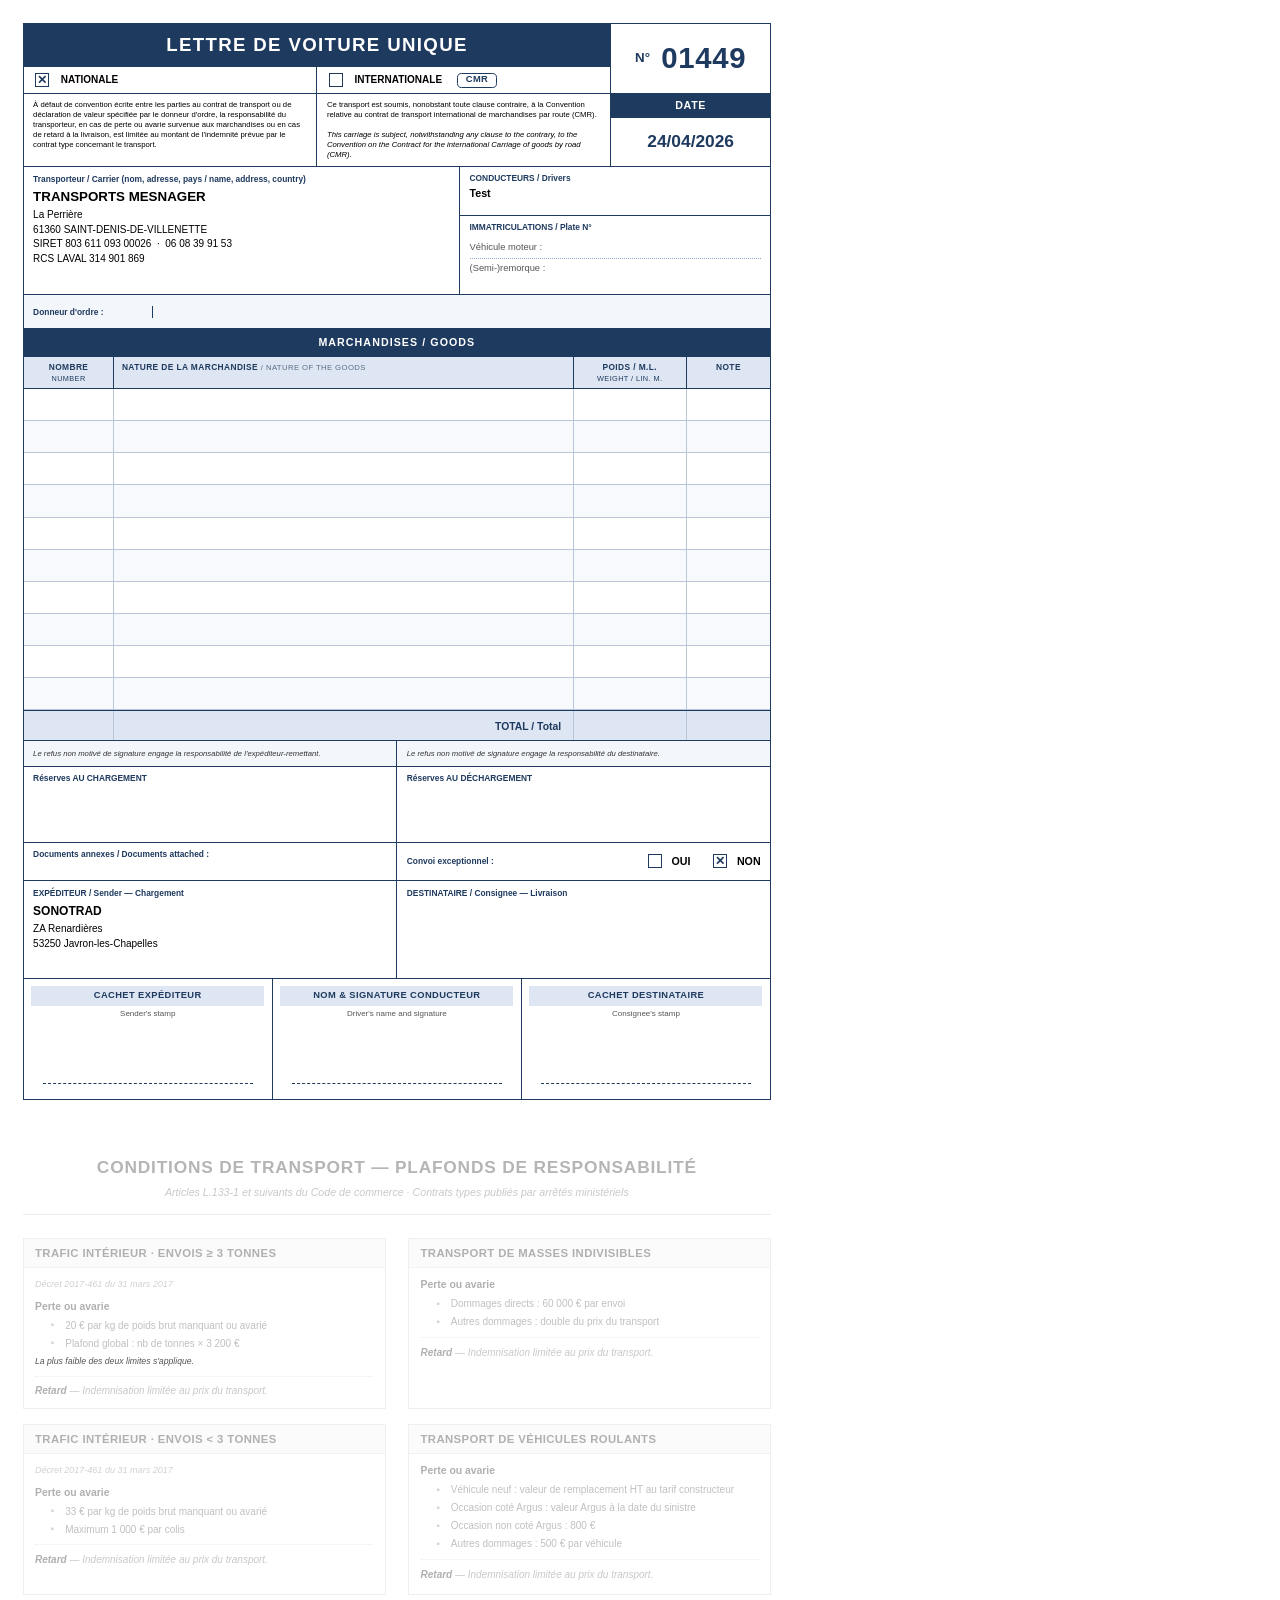
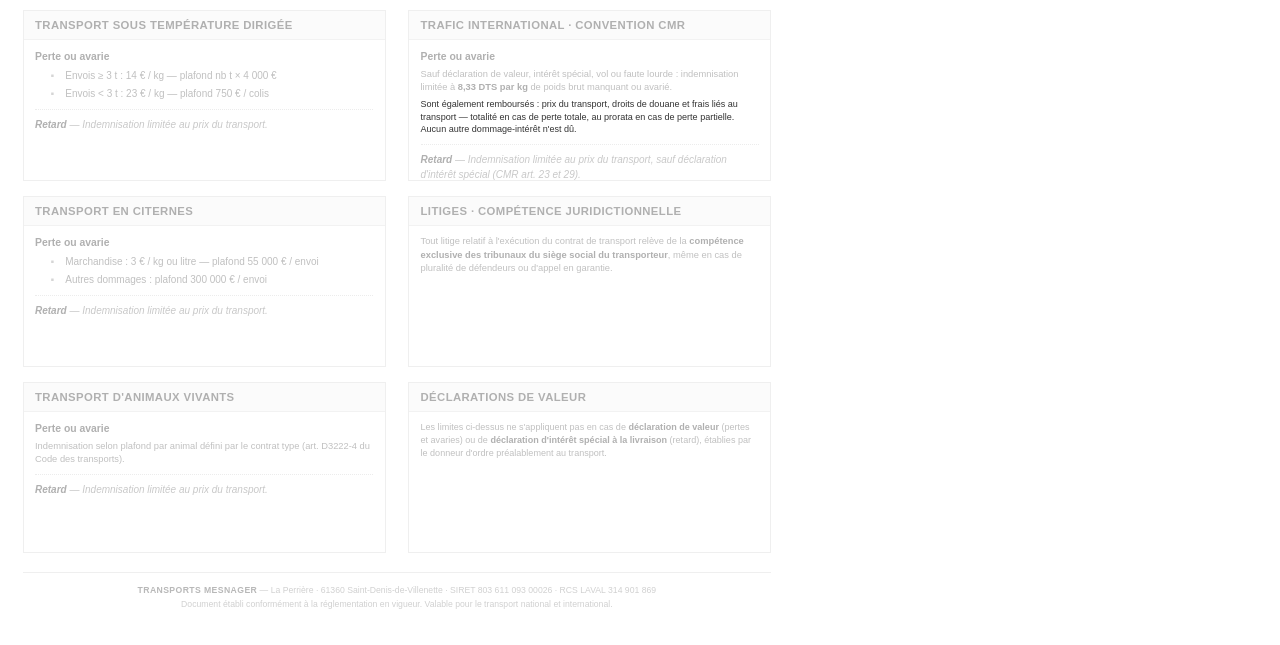
<file: lv_modele_corrige.html>
<!DOCTYPE html>
<html lang="fr">
<head>
<meta charset="UTF-8">
<title>LV 01449 — Modèle corrigé</title>
<style>
  * { box-sizing: border-box; margin: 0; padding: 0; }

  html, body {
    background: #fff;
    font-family: Helvetica, Arial, sans-serif;
    color: #000;
  }
  body {
    margin: 0;
    padding: 0;
  }

  /* ═══════════════════════════════════════════════════════════════════════════
     PAGE A4 — 210 × 297 mm, marges réduites à 6 mm pour exploiter l'espace
     ═══════════════════════════════════════════════════════════════════════════ */
  @page {
    size: A4;
    margin: 0;
  }
  .page {
    width: 210mm;
    height: 297mm;
    background: #fff;
    padding: 6mm;
    font-size: 7.5pt;
    line-height: 1.25;
    display: flex;
    flex-direction: column;
    overflow: hidden;
    page-break-after: always;
    box-sizing: border-box;
  }
  .page:last-child { page-break-after: auto; }

  /* Structure principale : empile les sections, la marchandises prend l'espace restant */
  .doc {
    display: flex;
    flex-direction: column;
    height: 100%;
    border: 0.6pt solid #1f3a5f;
  }

  /* ── Réinit ── */
  .row       { display: flex; }
  .cell      { padding: 1.3mm 2mm; overflow: hidden; }
  .bordered  { border-top: 0.4pt solid #1f3a5f; }
  .bdr-r     { border-right: 0.4pt solid #1f3a5f; }
  .bold      { font-weight: bold; }
  .small     { font-size: 5.8pt; line-height: 1.3; }
  .tiny      { font-size: 5.3pt; line-height: 1.25; }
  .label     { font-weight: bold; font-size: 6.3pt; color: #1f3a5f; text-transform: none; }
  .white     { color: #fff; }
  .center    { text-align: center; }

  /* ═══════════════════════════════════════════════════════════════════════════
     ZONE SUPÉRIEURE — Layout 2 colonnes
     Gauche (flex 1) : titre + NATIONALE/CMR + mentions légales FR/CMR
     Droite (42mm)  : N° en haut + DATE en dessous (bloc unifié)
     ═══════════════════════════════════════════════════════════════════════════ */
  .top-zone {
    display: flex;
    align-items: stretch;
  }
  .top-left {
    flex: 1;
    display: flex;
    flex-direction: column;
    border-right: 0.4pt solid #1f3a5f;
    min-width: 0;
  }
  .top-right {
    flex: 0 0 42mm;
    display: flex;
    flex-direction: column;
    align-items: stretch;
  }

  /* Bloc N° (haut) — occupe la hauteur du titre + ligne NATIONALE/CMR */
  .top-right .num-block {
    flex: 0 0 18.5mm;
    background: #fff;
    display: flex;
    align-items: center;
    justify-content: center;
    gap: 3mm;
    padding: 0 3mm;
    border-bottom: 0.4pt solid #1f3a5f;
  }
  .top-right .num-block .num-label {
    font-size: 10pt;
    font-weight: bold;
    color: #1f3a5f;
  }
  .top-right .num-block .num-value {
    font-size: 22pt;
    font-weight: bold;
    color: #1f3a5f;
    letter-spacing: 0.5pt;
  }

  /* Bloc DATE (bas) */
  .top-right .date-block {
    flex: 1;
    display: flex;
    flex-direction: column;
    align-items: stretch;
  }
  .top-right .date-block .date-header {
    background: #1f3a5f;
    color: #fff;
    font-weight: bold;
    font-size: 8pt;
    text-align: center;
    padding: 1.5mm;
    letter-spacing: 0.5pt;
  }
  .top-right .date-block .date-value {
    flex: 1;
    display: flex;
    align-items: center;
    justify-content: center;
    font-size: 13pt;
    font-weight: bold;
    color: #1f3a5f;
  }

  /* ═══════════════════════════════════════════════════════════════════════════
     1. TITRE (dans top-left)
     ═══════════════════════════════════════════════════════════════════════════ */
  .header-title {
    background: #1f3a5f;
    color: #fff;
    display: flex;
    align-items: center;
    justify-content: center;
    font-size: 14pt;
    font-weight: bold;
    letter-spacing: 1pt;
    padding: 2.5mm 4mm;
    min-height: 11mm;
  }

  /* ═══════════════════════════════════════════════════════════════════════════
     2. NATIONALE / CMR — Cases de choix
     Largeur top-left = 198 - 42 = 156mm
     Séparation au milieu = 78mm pour aligner avec FR/CMR en dessous
     ═══════════════════════════════════════════════════════════════════════════ */
  .natcmr {
    display: flex;
    min-height: 7mm;
    border-top: 0.4pt solid #1f3a5f;
  }
  .natcmr .opt-nat {
    flex: 1;
    display: flex;
    align-items: center;
    padding: 1.5mm 3mm;
    border-right: 0.4pt solid #1f3a5f;
  }
  .natcmr .opt-cmr {
    flex: 1;
    display: flex;
    align-items: center;
    padding: 1.5mm 3mm;
  }
  .natcmr .checkbox { margin-right: 3mm; }
  .checkbox {
    display: inline-flex;
    align-items: center;
    justify-content: center;
    width: 3.8mm;
    height: 3.8mm;
    border: 0.9pt solid #1f3a5f;
    font-size: 9pt;
    font-weight: bold;
    color: #1f3a5f;
    line-height: 1;
    flex-shrink: 0;
  }
  /* Logo CMR à côté de la case */
  .cmr-logo {
    display: inline-flex;
    align-items: center;
    justify-content: center;
    margin-left: 4mm;
    padding: 0.5mm 2mm;
    border: 0.8pt solid #1f3a5f;
    border-radius: 1.2mm;
    font-size: 7pt;
    font-weight: bold;
    color: #1f3a5f;
    letter-spacing: 0.3pt;
    background: #fff;
    line-height: 1;
  }

  /* ═══════════════════════════════════════════════════════════════════════════
     3. MENTIONS LÉGALES — 2 colonnes FR/CMR (alignées avec NAT/CMR)
     ═══════════════════════════════════════════════════════════════════════════ */
  .legal {
    display: flex;
    min-height: 18mm;
    border-top: 0.4pt solid #1f3a5f;
  }
  .legal .legal-fr {
    flex: 1;
    padding: 1.5mm 2.5mm;
    border-right: 0.4pt solid #1f3a5f;
  }
  .legal .legal-cmr {
    flex: 1;
    padding: 1.5mm 2.5mm;
  }

  /* ═══════════════════════════════════════════════════════════════════════════
     4. TRANSPORTEUR / CONDUCTEURS / IMMATRICULATIONS
     ═══════════════════════════════════════════════════════════════════════════ */
  .transporteur {
    display: flex;
    min-height: 34mm;
  }
  .trans-left {
    flex: 1;
    padding: 1.8mm 2.5mm;
  }
  .trans-left .t-name {
    font-size: 10pt;
    font-weight: bold;
    margin: 1.2mm 0 0.8mm;
  }
  .trans-left .t-info {
    font-size: 7.5pt;
    line-height: 1.45;
  }
  .trans-right {
    flex: 0 0 82mm;
    display: flex;
    flex-direction: column;
  }
  .trans-right .cond {
    flex: 0 0 13mm;
    padding: 1.5mm 2.5mm;
    border-bottom: 0.4pt solid #1f3a5f;
  }
  .trans-right .cond .cond-value {
    font-size: 8pt;
    font-weight: 600;
    margin-top: 1mm;
  }
  .trans-right .immat {
    flex: 1;
    padding: 1.5mm 2.5mm;
    display: flex;
    flex-direction: column;
    min-width: 0;
    overflow: hidden;
  }
  .trans-right .immat .immat-line {
    display: flex;
    align-items: baseline;
    gap: 2mm;
    padding: 1.2mm 0;
    max-width: 100%;
    width: 100%;
    box-sizing: border-box;
    position: relative;
  }
  .trans-right .immat .immat-line:not(:last-child)::after {
    content: "";
    position: absolute;
    bottom: 0;
    left: 0;
    right: 0;
    border-bottom: 0.3pt dotted #8aa3c3;
  }
  .trans-right .immat .immat-label {
    font-size: 7pt;
    color: #555;
    flex: 0 0 26mm;
    white-space: nowrap;
  }
  .trans-right .immat .immat-value {
    flex: 1 1 0;
    font-weight: 600;
    font-size: 7.5pt;
    overflow: hidden;
    white-space: nowrap;
    text-overflow: ellipsis;
    min-width: 0;
  }

  /* ═══════════════════════════════════════════════════════════════════════════
     5. DONNEUR D'ORDRE
     ═══════════════════════════════════════════════════════════════════════════ */
  .donneur {
    display: flex;
    align-items: center;
    min-height: 9mm;
    background: #f3f6fb;
  }
  .donneur .donneur-label {
    padding: 1.5mm 2.5mm;
    flex: 0 0 34mm;
  }
  .donneur .donneur-value {
    flex: 1;
    padding: 1.5mm 2.5mm;
    font-weight: 600;
    font-size: 8pt;
    border-left: 0.4pt solid #1f3a5f;
    white-space: nowrap;
    overflow: hidden;
    text-overflow: ellipsis;
  }

  /* ═══════════════════════════════════════════════════════════════════════════
     6. MARCHANDISES — flex: 1 pour prendre l'espace restant
     ═══════════════════════════════════════════════════════════════════════════ */
  .marc {
    flex: 1;
    display: flex;
    flex-direction: column;
    min-height: 0;
  }
  .marc-header {
    background: #1f3a5f;
    color: #fff;
    font-weight: bold;
    font-size: 8pt;
    text-align: center;
    padding: 1.8mm;
    letter-spacing: 0.8pt;
  }
  .marc-cols {
    display: flex;
    background: #dde6f2;
    border-top: 0.4pt solid #1f3a5f;
    border-bottom: 0.4pt solid #1f3a5f;
  }
  .marc-cols > div {
    padding: 1.3mm 2mm;
    font-weight: bold;
    font-size: 6.3pt;
    color: #1f3a5f;
    text-transform: uppercase;
    letter-spacing: 0.3pt;
  }
  .marc-cols .c-nombre { flex: 0 0 24mm; border-right: 0.4pt solid #1f3a5f; text-align: center; }
  .marc-cols .c-nature { flex: 1; border-right: 0.4pt solid #1f3a5f; }
  .marc-cols .c-poids  { flex: 0 0 30mm; border-right: 0.4pt solid #1f3a5f; text-align: center; }
  .marc-cols .c-note   { flex: 0 0 22mm; text-align: center; }

  .marc-body {
    flex: 1;
    display: flex;
    flex-direction: column;
  }
  .marc-row {
    height: 8.5mm;
    display: flex;
    border-bottom: 0.3pt solid #b8c6d9;
  }
  .marc-row:last-child { border-bottom: none; }
  .marc-row.alt { background: #f7f9fc; }
  .marc-row > div {
    padding: 0.8mm 2mm;
    overflow: hidden;
    white-space: nowrap;
    text-overflow: ellipsis;
    font-size: 7.5pt;
    display: flex;
    align-items: center;
  }
  .marc-row .c-nombre { flex: 0 0 24mm; border-right: 0.3pt solid #b8c6d9; justify-content: center; }
  .marc-row .c-nature { flex: 1; border-right: 0.3pt solid #b8c6d9; }
  .marc-row .c-poids  { flex: 0 0 30mm; border-right: 0.3pt solid #b8c6d9; justify-content: center; }
  .marc-row .c-note   { flex: 0 0 22mm; justify-content: center; }
  .marc-row.total {
    background: #dde6f2;
    border-top: 0.6pt solid #1f3a5f;
    font-weight: bold;
    color: #1f3a5f;
  }
  .marc-row.total > div { font-size: 7.8pt; }
  .marc-row.total .c-nature { text-align: right; padding-right: 3mm; justify-content: flex-end; }

  /* ═══════════════════════════════════════════════════════════════════════════
     7. REFUS SIGNATURE
     ═══════════════════════════════════════════════════════════════════════════ */
  .refus {
    display: flex;
    background: #f3f6fb;
    min-height: 7mm;
  }
  .refus .r {
    flex: 1;
    padding: 1.2mm 2.5mm;
    font-size: 5.8pt;
    font-style: italic;
    color: #333;
    display: flex;
    align-items: center;
  }

  /* ═══════════════════════════════════════════════════════════════════════════
     8. RÉSERVES
     ═══════════════════════════════════════════════════════════════════════════ */
  .reserves {
    display: flex;
    min-height: 20mm;
  }
  .reserves .r {
    flex: 1;
    padding: 1.5mm 2.5mm;
    display: flex;
    flex-direction: column;
    gap: 1.2mm;
  }

  /* ═══════════════════════════════════════════════════════════════════════════
     9. DOCUMENTS / CONVOI EXCEPTIONNEL
     ═══════════════════════════════════════════════════════════════════════════ */
  .docs {
    display: flex;
    min-height: 10mm;
  }
  .docs .docs-col {
    flex: 1;
    padding: 1.5mm 2.5mm;
    display: flex;
    flex-direction: column;
    gap: 1mm;
  }
  .docs .convoi {
    flex: 1;
    padding: 1.5mm 2.5mm;
    display: flex;
    align-items: center;
    gap: 4mm;
  }
  .docs .convoi .opts {
    display: flex;
    gap: 6mm;
    margin-left: auto;
  }
  .docs .convoi .opt {
    display: flex;
    align-items: center;
    font-weight: 600;
    font-size: 8pt;
  }
  .docs .convoi .opt .checkbox { margin-right: 2.5mm; }

  /* ═══════════════════════════════════════════════════════════════════════════
     10. EXPÉDITEUR / DESTINATAIRE
     ═══════════════════════════════════════════════════════════════════════════ */
  .addr {
    display: flex;
    min-height: 26mm;
  }
  .addr .a {
    flex: 1;
    padding: 2mm 2.5mm;
    display: flex;
    flex-direction: column;
  }
  .addr .a .a-name {
    font-size: 9pt;
    font-weight: bold;
    margin: 1.5mm 0 0.5mm;
  }
  .addr .a .a-info {
    font-size: 7.5pt;
    line-height: 1.5;
  }

  /* ═══════════════════════════════════════════════════════════════════════════
     11. SIGNATURES
     ═══════════════════════════════════════════════════════════════════════════ */
  .signatures {
    display: flex;
    min-height: 32mm;
  }
  .sig {
    flex: 1;
    display: flex;
    flex-direction: column;
    padding: 1.8mm 2mm 2mm;
  }
  .sig .sig-head {
    background: #dde6f2;
    color: #1f3a5f;
    font-weight: bold;
    font-size: 7pt;
    text-align: center;
    padding: 1.2mm;
    letter-spacing: 0.3pt;
  }
  .sig .sig-sub {
    font-size: 6pt;
    text-align: center;
    color: #555;
    padding: 0.8mm 0 0;
  }
  .sig .sig-zone {
    flex: 1;
    position: relative;
    margin-top: auto;
  }
  .sig .sig-line {
    position: absolute;
    bottom: 2mm;
    left: 3mm;
    right: 3mm;
    border-bottom: 0.8pt dashed #1f3a5f;
  }

  /* ═══════════════════════════════════════════════════════════════════════════
     VERSO — Conditions de transport (rendu discret gris sur blanc)
     ═══════════════════════════════════════════════════════════════════════════ */
  .page.verso {
    page-break-before: always;
  }
  .verso-header {
    background: #fff;
    color: #c0c0c0;
    text-align: center;
    padding: 3mm 4mm 4mm;
    margin-bottom: 6mm;
    border-bottom: 0.3pt solid #ececec;
  }
  .verso-header h1 {
    font-size: 13pt;
    font-weight: bold;
    letter-spacing: 0.6pt;
    margin-bottom: 2mm;
    color: #b5b5b5;
  }
  .verso-header .verso-subtitle {
    font-size: 8pt;
    font-weight: normal;
    color: #c8c8c8;
    font-style: italic;
  }
  .verso-body {
    display: flex;
    flex-direction: row;
    gap: 6mm;
    flex: 1;
  }
  .verso-col {
    flex: 1;
    display: flex;
    flex-direction: column;
    gap: 4mm;
    min-width: 0;
  }
  .verso-block {
    border: 0.3pt solid #efefef;
    overflow: hidden;
    flex: 1;
  }
  .verso-block .block-title {
    background: #fbfbfb;
    color: #b0b0b0;
    font-weight: bold;
    font-size: 8.5pt;
    padding: 1.8mm 3mm;
    border-bottom: 0.3pt solid #f2f2f2;
    letter-spacing: 0.3pt;
  }
  .verso-block .block-body {
    padding: 2.5mm 3mm;
    font-size: 7.8pt;
    line-height: 1.55;
    color: #c0c0c0;
  }
  .verso-block .block-ref {
    font-size: 6.8pt;
    color: #d0d0d0;
    font-style: italic;
    margin-bottom: 1.8mm;
  }
  .verso-block .dmg-label {
    font-weight: bold;
    color: #b0b0b0;
    font-size: 7.8pt;
    margin-top: 2mm;
    margin-bottom: 0.8mm;
  }
  .verso-block .dmg-label:first-child { margin-top: 0; }
  .verso-block ul {
    margin: 0.8mm 0 0 4mm;
    padding: 0;
    list-style: none;
  }
  .verso-block ul li {
    position: relative;
    padding-left: 4mm;
    margin-bottom: 0.8mm;
    font-size: 7.5pt;
    line-height: 1.5;
    color: #c0c0c0;
  }
  .verso-block ul li::before {
    content: "·";
    position: absolute;
    left: 0;
    top: -1.5mm;
    color: #d5d5d5;
    font-weight: bold;
    font-size: 13pt;
  }
  .verso-block .retard {
    margin-top: 2mm;
    padding-top: 1.8mm;
    border-top: 0.3pt dotted #ececec;
    font-style: italic;
    color: #c8c8c8;
    font-size: 7.5pt;
  }
  .verso-block .retard strong { color: #b0b0b0; font-weight: bold; }
  .verso-block strong { color: #b0b0b0; }
  .verso-footer {
    margin-top: 5mm;
    padding: 3mm;
    border-top: 0.3pt solid #efefef;
    font-size: 6.5pt;
    line-height: 1.55;
    text-align: center;
    color: #d0d0d0;
  }
  .verso-footer strong {
    color: #b8b8b8;
    text-transform: uppercase;
    letter-spacing: 0.3pt;
  }

</style>
</head>
<body>
<div class="page">
<div class="doc">

  <!-- ═══ ZONE SUPÉRIEURE — Layout 2 colonnes ═══ -->
  <div class="top-zone">

    <!-- Colonne gauche : titre + NATIONALE/CMR + mentions légales -->
    <div class="top-left">
      <div class="header-title">LETTRE DE VOITURE UNIQUE</div>

      <div class="natcmr">
        <div class="opt-nat">
          <span class="checkbox">✕</span>
          <span class="bold">NATIONALE</span>
        </div>
        <div class="opt-cmr">
          <span class="checkbox"></span>
          <span class="bold">INTERNATIONALE</span>
          <span class="cmr-logo">CMR</span>
        </div>
      </div>

      <div class="legal">
        <div class="legal-fr small">
          À défaut de convention écrite entre les parties au contrat de transport ou de déclaration de valeur spécifiée par le donneur d'ordre, la responsabilité du transporteur, en cas de perte ou avarie survenue aux marchandises ou en cas de retard à la livraison, est limitée au montant de l'indemnité prévue par le contrat type concernant le transport.
        </div>
        <div class="legal-cmr small">
          Ce transport est soumis, nonobstant toute clause contraire, à la Convention relative au contrat de transport international de marchandises par route (CMR).<br><br>
          <em>This carriage is subject, notwithstanding any clause to the contrary, to the Convention on the Contract for the international Carriage of goods by road (CMR).</em>
        </div>
      </div>
    </div>

    <!-- Colonne droite : N° en haut + DATE en bas (bloc unifié) -->
    <div class="top-right">
      <div class="num-block">
        <span class="num-label">N°</span>
        <span class="num-value">01449</span>
      </div>
      <div class="date-block">
        <div class="date-header">DATE</div>
        <div class="date-value">24/04/2026</div>
      </div>
    </div>

  </div>

  <!-- ═══ 4. TRANSPORTEUR / CONDUCTEURS / IMMATRICULATIONS ═══ -->
  <div class="transporteur bordered">
    <div class="trans-left bdr-r">
      <div class="label">Transporteur / Carrier (nom, adresse, pays / name, address, country)</div>
      <div class="t-name">TRANSPORTS MESNAGER</div>
      <div class="t-info">
        La Perrière<br>
        61360 SAINT-DENIS-DE-VILLENETTE<br>
        SIRET 803 611 093 00026 &nbsp;·&nbsp; 06 08 39 91 53<br>
        RCS LAVAL 314 901 869
      </div>
    </div>
    <div class="trans-right">
      <div class="cond">
        <div class="label">CONDUCTEURS / Drivers</div>
        <div class="cond-value">Test</div>
      </div>
      <div class="immat">
        <div class="label" style="margin-bottom:1.5mm;">IMMATRICULATIONS / Plate N°</div>
        <div class="immat-line">
          <span class="immat-label">Véhicule moteur :</span>
          <span class="immat-value"></span>
        </div>
        <div class="immat-line">
          <span class="immat-label">(Semi-)remorque :</span>
          <span class="immat-value"></span>
        </div>
      </div>
    </div>
  </div>

  <!-- ═══ 5. DONNEUR D'ORDRE ═══ -->
  <div class="donneur bordered">
    <div class="donneur-label label">Donneur d'ordre :</div>
    <div class="donneur-value"></div>
  </div>

  <!-- ═══ 6. MARCHANDISES ═══ -->
  <div class="marc bordered">
    <div class="marc-header">MARCHANDISES / GOODS</div>
    <div class="marc-cols">
      <div class="c-nombre">Nombre<br><span style="font-weight:normal;font-size:5.5pt;">Number</span></div>
      <div class="c-nature">Nature de la marchandise <span style="font-weight:normal;font-size:5.8pt;color:#5a6d85;">/ Nature of the goods</span></div>
      <div class="c-poids">Poids / M.L.<br><span style="font-weight:normal;font-size:5.5pt;">Weight / Lin. m.</span></div>
      <div class="c-note">Note</div>
    </div>
    <div class="marc-body">
      <div class="marc-row">    <div class="c-nombre"></div><div class="c-nature"></div><div class="c-poids"></div><div class="c-note"></div></div>
      <div class="marc-row alt"><div class="c-nombre"></div><div class="c-nature"></div><div class="c-poids"></div><div class="c-note"></div></div>
      <div class="marc-row">    <div class="c-nombre"></div><div class="c-nature"></div><div class="c-poids"></div><div class="c-note"></div></div>
      <div class="marc-row alt"><div class="c-nombre"></div><div class="c-nature"></div><div class="c-poids"></div><div class="c-note"></div></div>
      <div class="marc-row">    <div class="c-nombre"></div><div class="c-nature"></div><div class="c-poids"></div><div class="c-note"></div></div>
      <div class="marc-row alt"><div class="c-nombre"></div><div class="c-nature"></div><div class="c-poids"></div><div class="c-note"></div></div>
      <div class="marc-row">    <div class="c-nombre"></div><div class="c-nature"></div><div class="c-poids"></div><div class="c-note"></div></div>
      <div class="marc-row alt"><div class="c-nombre"></div><div class="c-nature"></div><div class="c-poids"></div><div class="c-note"></div></div>
      <div class="marc-row">    <div class="c-nombre"></div><div class="c-nature"></div><div class="c-poids"></div><div class="c-note"></div></div>
      <div class="marc-row alt"><div class="c-nombre"></div><div class="c-nature"></div><div class="c-poids"></div><div class="c-note"></div></div>
      <div class="marc-row total"><div class="c-nombre"></div><div class="c-nature">TOTAL / Total</div><div class="c-poids"></div><div class="c-note"></div></div>
    </div>
  </div>

  <!-- ═══ 7. REFUS SIGNATURE ═══ -->
  <div class="refus bordered">
    <div class="r bdr-r">Le refus non motivé de signature engage la responsabilité de l'expéditeur-remettant.</div>
    <div class="r">Le refus non motivé de signature engage la responsabilité du destinataire.</div>
  </div>

  <!-- ═══ 8. RÉSERVES ═══ -->
  <div class="reserves bordered">
    <div class="r bdr-r">
      <div class="label">Réserves AU CHARGEMENT</div>
    </div>
    <div class="r">
      <div class="label">Réserves AU DÉCHARGEMENT</div>
    </div>
  </div>

  <!-- ═══ 9. DOCUMENTS / CONVOI EXCEPTIONNEL ═══ -->
  <div class="docs bordered">
    <div class="docs-col bdr-r">
      <div class="label">Documents annexes / Documents attached :</div>
    </div>
    <div class="convoi">
      <span class="label">Convoi exceptionnel :</span>
      <div class="opts">
        <div class="opt"><span class="checkbox"></span> OUI</div>
        <div class="opt"><span class="checkbox">✕</span> NON</div>
      </div>
    </div>
  </div>

  <!-- ═══ 10. EXPÉDITEUR / DESTINATAIRE ═══ -->
  <div class="addr bordered">
    <div class="a bdr-r">
      <div class="label">EXPÉDITEUR / Sender — Chargement</div>
      <div class="a-name">SONOTRAD</div>
      <div class="a-info">
        ZA Renardières<br>
        53250 Javron-les-Chapelles
      </div>
    </div>
    <div class="a">
      <div class="label">DESTINATAIRE / Consignee — Livraison</div>
    </div>
  </div>

  <!-- ═══ 11. SIGNATURES ═══ -->
  <div class="signatures bordered">
    <div class="sig bdr-r">
      <div class="sig-head">CACHET EXPÉDITEUR</div>
      <div class="sig-sub">Sender's stamp</div>
      <div class="sig-zone"><div class="sig-line"></div></div>
    </div>
    <div class="sig bdr-r">
      <div class="sig-head">NOM &amp; SIGNATURE CONDUCTEUR</div>
      <div class="sig-sub">Driver's name and signature</div>
      <div class="sig-zone"><div class="sig-line"></div></div>
    </div>
    <div class="sig">
      <div class="sig-head">CACHET DESTINATAIRE</div>
      <div class="sig-sub">Consignee's stamp</div>
      <div class="sig-zone"><div class="sig-line"></div></div>
    </div>
  </div>

</div>
</div>

<!-- ══════════════════════════════════════════════════════════════════════════
     VERSO — Conditions générales de transport
     ══════════════════════════════════════════════════════════════════════════ -->
<div class="page verso">

  <div class="verso-header">
    <h1>CONDITIONS DE TRANSPORT — PLAFONDS DE RESPONSABILITÉ</h1>
    <div class="verso-subtitle">Articles L.133-1 et suivants du Code de commerce · Contrats types publiés par arrêtés ministériels</div>
  </div>

  <div class="verso-body">

    <!-- COLONNE GAUCHE -->
    <div class="verso-col">

      <div class="verso-block">
        <div class="block-title">TRAFIC INTÉRIEUR · ENVOIS ≥ 3 TONNES</div>
        <div class="block-body">
          <div class="block-ref">Décret 2017-461 du 31 mars 2017</div>
          <div class="dmg-label">Perte ou avarie</div>
          <ul>
            <li>20 € par kg de poids brut manquant ou avarié</li>
            <li>Plafond global : nb de tonnes × 3 200 €</li>
          </ul>
          <div style="font-size:6.5pt;font-style:italic;margin-top:1mm;color:#555;">La plus faible des deux limites s'applique.</div>
          <div class="retard"><strong>Retard</strong> — Indemnisation limitée au prix du transport.</div>
        </div>
      </div>

      <div class="verso-block">
        <div class="block-title">TRAFIC INTÉRIEUR · ENVOIS &lt; 3 TONNES</div>
        <div class="block-body">
          <div class="block-ref">Décret 2017-461 du 31 mars 2017</div>
          <div class="dmg-label">Perte ou avarie</div>
          <ul>
            <li>33 € par kg de poids brut manquant ou avarié</li>
            <li>Maximum 1 000 € par colis</li>
          </ul>
          <div class="retard"><strong>Retard</strong> — Indemnisation limitée au prix du transport.</div>
        </div>
      </div>

      <div class="verso-block">
        <div class="block-title">TRANSPORT SOUS TEMPÉRATURE DIRIGÉE</div>
        <div class="block-body">
          <div class="dmg-label">Perte ou avarie</div>
          <ul>
            <li>Envois ≥ 3 t : 14 € / kg — plafond nb t × 4 000 €</li>
            <li>Envois &lt; 3 t : 23 € / kg — plafond 750 € / colis</li>
          </ul>
          <div class="retard"><strong>Retard</strong> — Indemnisation limitée au prix du transport.</div>
        </div>
      </div>

      <div class="verso-block">
        <div class="block-title">TRANSPORT EN CITERNES</div>
        <div class="block-body">
          <div class="dmg-label">Perte ou avarie</div>
          <ul>
            <li>Marchandise : 3 € / kg ou litre — plafond 55 000 € / envoi</li>
            <li>Autres dommages : plafond 300 000 € / envoi</li>
          </ul>
          <div class="retard"><strong>Retard</strong> — Indemnisation limitée au prix du transport.</div>
        </div>
      </div>

      <div class="verso-block">
        <div class="block-title">TRANSPORT D'ANIMAUX VIVANTS</div>
        <div class="block-body">
          <div class="dmg-label">Perte ou avarie</div>
          <div style="font-size:7pt;line-height:1.4;">Indemnisation selon plafond par animal défini par le contrat type (art. D3222-4 du Code des transports).</div>
          <div class="retard"><strong>Retard</strong> — Indemnisation limitée au prix du transport.</div>
        </div>
      </div>

    </div>

    <!-- COLONNE DROITE -->
    <div class="verso-col">

      <div class="verso-block">
        <div class="block-title">TRANSPORT DE MASSES INDIVISIBLES</div>
        <div class="block-body">
          <div class="dmg-label">Perte ou avarie</div>
          <ul>
            <li>Dommages directs : 60 000 € par envoi</li>
            <li>Autres dommages : double du prix du transport</li>
          </ul>
          <div class="retard"><strong>Retard</strong> — Indemnisation limitée au prix du transport.</div>
        </div>
      </div>

      <div class="verso-block">
        <div class="block-title">TRANSPORT DE VÉHICULES ROULANTS</div>
        <div class="block-body">
          <div class="dmg-label">Perte ou avarie</div>
          <ul>
            <li>Véhicule neuf : valeur de remplacement HT au tarif constructeur</li>
            <li>Occasion coté Argus : valeur Argus à la date du sinistre</li>
            <li>Occasion non coté Argus : 800 €</li>
            <li>Autres dommages : 500 € par véhicule</li>
          </ul>
          <div class="retard"><strong>Retard</strong> — Indemnisation limitée au prix du transport.</div>
        </div>
      </div>

      <div class="verso-block">
        <div class="block-title">TRAFIC INTERNATIONAL · CONVENTION CMR</div>
        <div class="block-body">
          <div class="dmg-label">Perte ou avarie</div>
          <div style="font-size:7pt;line-height:1.4;margin-bottom:1mm;">Sauf déclaration de valeur, intérêt spécial, vol ou faute lourde : indemnisation limitée à <strong>8,33 DTS par kg</strong> de poids brut manquant ou avarié.</div>
          <div style="font-size:6.8pt;line-height:1.4;color:#333;">Sont également remboursés : prix du transport, droits de douane et frais liés au transport — totalité en cas de perte totale, au prorata en cas de perte partielle. Aucun autre dommage-intérêt n'est dû.</div>
          <div class="retard"><strong>Retard</strong> — Indemnisation limitée au prix du transport, sauf déclaration d'intérêt spécial (CMR art. 23 et 29).</div>
        </div>
      </div>

      <div class="verso-block">
        <div class="block-title">LITIGES · COMPÉTENCE JURIDICTIONNELLE</div>
        <div class="block-body">
          <div style="font-size:7pt;line-height:1.45;">Tout litige relatif à l'exécution du contrat de transport relève de la <strong>compétence exclusive des tribunaux du siège social du transporteur</strong>, même en cas de pluralité de défendeurs ou d'appel en garantie.</div>
        </div>
      </div>

      <div class="verso-block">
        <div class="block-title">DÉCLARATIONS DE VALEUR</div>
        <div class="block-body">
          <div style="font-size:6.8pt;line-height:1.45;">Les limites ci-dessus ne s'appliquent pas en cas de <strong>déclaration de valeur</strong> (pertes et avaries) ou de <strong>déclaration d'intérêt spécial à la livraison</strong> (retard), établies par le donneur d'ordre préalablement au transport.</div>
        </div>
      </div>

    </div>

  </div>

  <div class="verso-footer">
    <strong>Transports Mesnager</strong> — La Perrière · 61360 Saint-Denis-de-Villenette · SIRET 803 611 093 00026 · RCS LAVAL 314 901 869<br>
    Document établi conformément à la réglementation en vigueur. Valable pour le transport national et international.
  </div>

</div>
</body>
</html>
</file>
